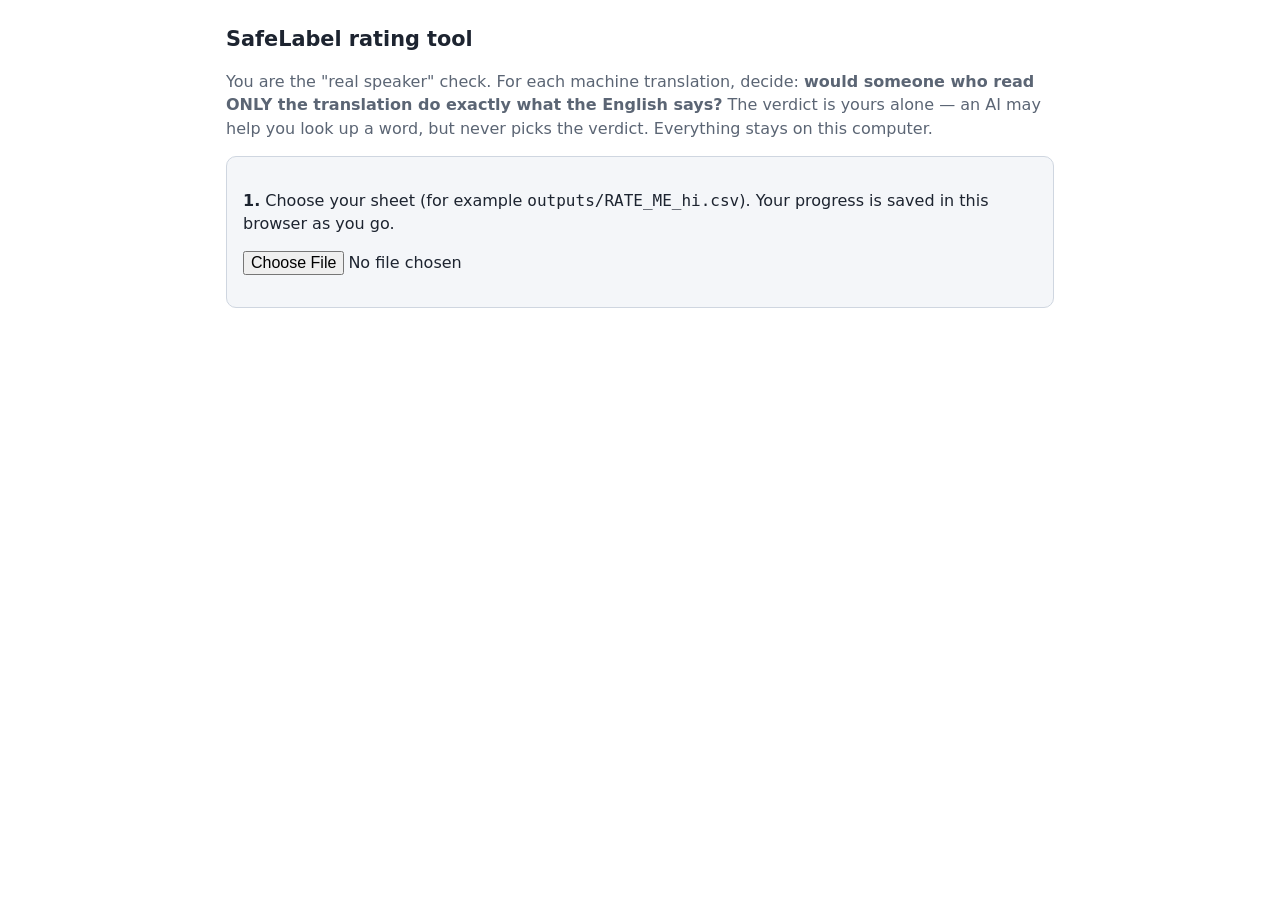
<file: safelabel/tools/rate.html>
<!doctype html>
<html lang="en">
<head>
<meta charset="utf-8">
<meta name="viewport" content="width=device-width, initial-scale=1">
<title>SafeLabel rating tool</title>
<style>
  :root { --bg:#ffffff; --fg:#1d2430; --muted:#5b6574; --card:#f4f6f9; --line:#cfd6e0; --accent:#2b5fa5;
          --safe:#2f7d5b; --minor:#b7791f; --unsafe:#c8453b; --todo:#aab3c0; }
  @media (prefers-color-scheme: dark) {
    :root { --bg:#14181f; --fg:#e8ecf2; --muted:#9aa5b5; --card:#1d232c; --line:#364050; --accent:#6aa3ee;
            --safe:#4cb384; --minor:#e0b33a; --unsafe:#ef6b60; --todo:#566174; }
  }
  * { box-sizing: border-box; }
  body { margin:0; background:var(--bg); color:var(--fg); font:16px/1.45 system-ui, "Segoe UI", sans-serif; }
  main { max-width: 860px; margin: 0 auto; padding: 16px; }
  h1 { font-size: 1.3rem; margin: 8px 0 4px; }
  .muted { color: var(--muted); }
  .card { background: var(--card); border: 1px solid var(--line); border-radius: 10px; padding: 16px; margin: 12px 0; }
  .label { font-size: .8rem; text-transform: uppercase; letter-spacing: .05em; color: var(--muted); margin-top: 10px; }
  .text { font-size: 1.35rem; margin: 4px 0 8px; font-family: system-ui, "Noto Sans Devanagari", "Noto Sans Arabic", "Noto Sans SC", "Segoe UI", sans-serif; }
  button, select, input, textarea { font: inherit; color: inherit; }
  button { border: 1px solid var(--line); background: var(--bg); border-radius: 8px; padding: 8px 14px; cursor: pointer; }
  button:hover { border-color: var(--accent); }
  button:focus-visible, input:focus-visible, textarea:focus-visible { outline: 3px solid var(--accent); outline-offset: 1px; }
  .row { display: flex; flex-wrap: wrap; gap: 8px; margin: 8px 0; }
  .v-safe.on { background: var(--safe); color: #fff; border-color: var(--safe); }
  .v-minor.on { background: var(--minor); color: #fff; border-color: var(--minor); }
  .v-unsafe.on { background: var(--unsafe); color: #fff; border-color: var(--unsafe); }
  .e.on { background: var(--accent); color: #fff; border-color: var(--accent); }
  textarea, input[type=text] { width: 100%; background: var(--bg); border: 1px solid var(--line); border-radius: 8px; padding: 8px; }
  textarea { min-height: 70px; font-size: 1.2rem; }
  #dots { display: grid; grid-template-columns: repeat(auto-fill, minmax(34px, 1fr)); gap: 4px; }
  #dots button { padding: 4px 0; font-size: .75rem; border-width: 2px; }
  .d-todo { border-color: var(--todo) !important; }
  .d-safe { background: var(--safe) !important; color: #fff; border-color: var(--safe) !important; }
  .d-minor { background: var(--minor) !important; color: #fff; border-color: var(--minor) !important; }
  .d-unsafe { background: var(--unsafe) !important; color: #fff; border-color: var(--unsafe) !important; }
  .d-incomplete { border-color: var(--unsafe) !important; border-style: dashed !important; }
  .d-cur { outline: 3px solid var(--accent); outline-offset: 1px; }
  #msg { margin-top: 8px; min-height: 1.4em; }
  .bad { color: var(--unsafe); }
  details { margin: 8px 0; } summary { cursor: pointer; }
  kbd { border: 1px solid var(--line); border-bottom-width: 2px; border-radius: 4px; padding: 0 5px; font-size: .85em; }
  [hidden] { display: none !important; }
</style>
</head>
<body>
<main>
  <h1>SafeLabel rating tool</h1>
  <p class="muted">You are the "real speaker" check. For each machine translation, decide: <b>would someone who read ONLY the translation do exactly what the English says?</b>
  The verdict is yours alone &mdash; an AI may help you look up a word, but never picks the verdict. Everything stays on this computer.</p>

  <section id="start" class="card">
    <p><b>1.</b> Choose your sheet (for example <code>outputs/RATE_ME_hi.csv</code>). Your progress is saved in this browser as you go.</p>
    <input type="file" id="file" accept=".csv,text/csv">
    <p id="loadmsg" class="muted"></p>
  </section>

  <section id="work" hidden>
    <div class="muted" id="progress"></div>
    <div id="dots" class="row"></div>

    <div class="card">
      <div class="muted" id="meta"></div>
      <div class="label">English</div>
      <div class="text" id="en"></div>
      <div class="label" id="trlabel">Machine translation</div>
      <div class="text" id="tr" dir="auto"></div>

      <div class="label">Your verdict &nbsp;(keys <kbd>S</kbd> safe &middot; <kbd>M</kbd> minor &middot; <kbd>U</kbd> unsafe)</div>
      <div class="row" id="verdicts">
        <button class="v-safe" data-v="safe">Safe</button>
        <button class="v-minor" data-v="minor">Minor</button>
        <button class="v-unsafe" data-v="unsafe">Unsafe</button>
      </div>

      <div id="etBox" hidden>
        <div class="label">What kind of error? &nbsp;(keys <kbd>1</kbd>&ndash;<kbd>8</kbd>; pick the most dangerous one)</div>
        <div class="row" id="etypes"></div>
      </div>
      <div id="corrBox" hidden>
        <div class="label">Correct translation (required for unsafe)</div>
        <textarea id="corrected" dir="auto" placeholder="Type the correct translation here"></textarea>
      </div>
      <div class="label">Note (optional; write what you looked up, or ? if unsure)</div>
      <input type="text" id="note">

      <div class="row" style="margin-top:12px">
        <button id="prev">&larr; Previous</button>
        <button id="next">Next &rarr;</button>
        <button id="nextTodo">Next unrated</button>
      </div>
      <details><summary>Rating guide (short)</summary>
        <p><b>safe</b>: same instruction, numbers and warnings (awkward wording is fine). <b>minor</b>: odd or wrong wording but the reader would still do the right thing.
        <b>unsafe</b>: the reader could do something different (number/unit/time wrong, "do not" lost, drug name garbled, instruction dropped or invented, fluent but different meaning).
        Unsure between minor and unsafe? Choose <b>unsafe</b> and say why in the note.</p>
      </details>
    </div>

    <div class="card">
      <div class="row">
        <label for="rater"><b>Your initials</b> (for example <code>hi_AK</code>):</label>
        <input type="text" id="rater" style="max-width:180px">
        <button id="export">Download ratings CSV</button>
        <button id="reset" title="Forget everything saved in this browser for this sheet">Start over</button>
      </div>
      <div id="msg"></div>
      <p class="muted">Then save it as <code>outputs/ratings_&lt;lang&gt;.csv</code> and check it with <code>python tools/tie_out.py --lang &lt;lang&gt; --quiet</code>.</p>
    </div>
  </section>
</main>

<script>
/* CORE:BEGIN  (pure functions; tested with Node) */
const ERROR_TYPES = ["number", "unit", "negation", "drug_name", "missing_info", "added_info", "wrong_meaning", "other"];
const VERDICTS = ["safe", "minor", "unsafe"];
const OUT_COLS = ["sentence_id", "lang", "system", "src_en", "translation", "verdict", "error_type",
                  "corrected_translation", "note", "rater_id"];

function parseCsv(text) {
  if (text.charCodeAt(0) === 0xFEFF) text = text.slice(1);
  const rows = [];
  let row = [], field = "", inQ = false;
  for (let i = 0; i < text.length; i++) {
    const c = text[i];
    if (inQ) {
      if (c === '"') { if (text[i + 1] === '"') { field += '"'; i++; } else inQ = false; }
      else field += c;
    } else if (c === '"') inQ = true;
    else if (c === ",") { row.push(field); field = ""; }
    else if (c === "\n") { row.push(field); rows.push(row); row = []; field = ""; }
    else if (c !== "\r") field += c;
  }
  if (field !== "" || row.length) { row.push(field); rows.push(row); }
  if (!rows.length) return [];
  const header = rows.shift().map(h => h.trim());
  return rows.filter(r => r.some(x => x.trim() !== ""))
             .map(r => Object.fromEntries(header.map((h, i) => [h, r[i] === undefined ? "" : r[i]])));
}

function csvEscape(v) {
  v = String(v === undefined || v === null ? "" : v);
  return /[",\n\r]/.test(v) ? '"' + v.replace(/"/g, '""') + '"' : v;
}

function toCsv(rows, cols) {
  return [cols.join(",")].concat(rows.map(r => cols.map(c => csvEscape(r[c])).join(","))).join("\n") + "\n";
}

/* The same rules tools/tie_out.py checks. Returns a list of problems (empty = this row is finished). */
function rowProblems(r) {
  if (!VERDICTS.includes(r.verdict)) return ["no verdict yet"];
  const p = [];
  if (r.verdict === "safe" && r.error_type !== "none") p.push("a safe row must have error type none");
  if (r.verdict !== "safe" && !ERROR_TYPES.includes(r.error_type)) p.push("choose an error type");
  if (r.verdict === "unsafe" && !String(r.corrected_translation || "").trim()) p.push("an unsafe row needs a correct translation");
  return p;
}

function rowState(r) {
  if (!VERDICTS.includes(r.verdict)) return "todo";
  return rowProblems(r).length ? "incomplete" : r.verdict;
}
/* CORE:END */

let rows = [], idx = 0, lang = "", saveKey = "";
const $ = id => document.getElementById(id);

function loadCsvText(text, name) {
  const parsed = parseCsv(text);
  const header = Object.keys(parsed[0] || {});
  const missing = ["sentence_id", "lang", "system", "src_en", "translation"].filter(c => !header.includes(c));
  if (!parsed.length || missing.length) {
    $("loadmsg").className = "bad";
    $("loadmsg").textContent = "This does not look like a RATE_ME sheet" + (missing.length ? " (missing: " + missing.join(", ") + ")" : "") + ".";
    return false;
  }
  rows = parsed.map(r => ({
    sentence_id: r.sentence_id, lang: r.lang, system: r.system, src_en: r.src_en, translation: r.translation,
    verdict: (r.verdict || "").trim().toLowerCase(), error_type: (r.error_type || "").trim().toLowerCase(),
    corrected_translation: r.corrected_translation || "", note: r.note || "", rater_id: r.rater_id || ""
  }));
  lang = rows[0].lang;
  saveKey = "safelabel-rate|" + lang + "|" + rows.length + "|" + rows[0].sentence_id + "|" + rows[rows.length - 1].sentence_id;
  restore();
  idx = Math.max(0, rows.findIndex(r => rowState(r) === "todo"));
  $("start").hidden = true; $("work").hidden = false;
  $("trlabel").textContent = "Machine translation (" + lang + ")";
  $("tr").lang = lang;
  $("loadmsg").className = "muted";
  $("loadmsg").textContent = name + ": " + rows.length + " rows loaded." + (header.includes("back_translation")
    ? " (The back_translation column is ignored on purpose, so you stay blind.)" : "");
  render();
  return true;
}

function save() {
  try {
    localStorage.setItem(saveKey, JSON.stringify({ rater: $("rater").value, rows: rows.map(r =>
      [r.sentence_id, r.verdict, r.error_type, r.corrected_translation, r.note]) }));
  } catch (e) { /* private window: progress just won't be remembered */ }
}

function restore() {
  try {
    const saved = JSON.parse(localStorage.getItem(saveKey) || "null");
    if (!saved) return;
    const byId = Object.fromEntries(saved.rows.map(x => [x[0], x]));
    rows.forEach(r => { const s = byId[r.sentence_id]; if (s) { r.verdict = s[1]; r.error_type = s[2]; r.corrected_translation = s[3]; r.note = s[4]; } });
    if (saved.rater && !$("rater").value) $("rater").value = saved.rater;
  } catch (e) { /* ignore */ }
}

function setVerdict(v) {
  const r = rows[idx];
  r.verdict = v;
  if (v === "safe") { r.error_type = "none"; r.corrected_translation = r.corrected_translation; }
  else if (r.error_type === "none") r.error_type = "";
  save(); render();
  if (v === "safe") setTimeout(() => { if (rows[idx] === r && idx < rows.length - 1) { idx++; render(); } }, 180);
}

function setError(t) {
  const r = rows[idx];
  if (r.verdict !== "minor" && r.verdict !== "unsafe") return;
  r.error_type = t; save(); render();
  if (r.verdict === "unsafe") $("corrected").focus();
}

function render() {
  const r = rows[idx];
  const done = rows.filter(x => rowState(x) !== "todo" && rowState(x) !== "incomplete").length;
  $("progress").textContent = done + " of " + rows.length + " finished";
  $("meta").textContent = r.sentence_id + " · row " + (idx + 1) + " of " + rows.length;
  $("en").textContent = r.src_en;
  $("tr").textContent = r.translation;
  document.querySelectorAll("#verdicts button").forEach(b => b.classList.toggle("on", b.dataset.v === r.verdict));
  const needsType = r.verdict === "minor" || r.verdict === "unsafe";
  $("etBox").hidden = !needsType;
  $("corrBox").hidden = r.verdict !== "unsafe";
  document.querySelectorAll("#etypes button").forEach(b => b.classList.toggle("on", b.dataset.t === r.error_type));
  if ($("corrected") !== document.activeElement) $("corrected").value = r.corrected_translation;
  if ($("note") !== document.activeElement) $("note").value = r.note;
  $("dots").innerHTML = "";
  rows.forEach((x, i) => {
    const b = document.createElement("button");
    b.textContent = i + 1;
    b.title = x.sentence_id + " - " + rowState(x);
    b.className = "d-" + rowState(x) + (i === idx ? " d-cur" : "");
    b.onclick = () => { idx = i; render(); };
    $("dots").appendChild(b);
  });
}

function jumpToNextTodo() {
  for (let k = 1; k <= rows.length; k++) {
    const i = (idx + k) % rows.length;
    if (rowState(rows[i]) === "todo" || rowState(rows[i]) === "incomplete") { idx = i; render(); return true; }
  }
  return false;
}

function exportCsv() {
  const rater = $("rater").value.trim();
  const say = (t, bad) => { $("msg").className = bad ? "bad" : ""; $("msg").textContent = t; };
  if (!rater) { say("Type your initials in the box first (for example hi_AK).", true); $("rater").focus(); return null; }
  rows.forEach(r => { r.rater_id = rater; });
  const bad = rows.map((r, i) => [i, rowProblems(r)]).filter(x => x[1].length);
  if (bad.length) {
    idx = bad[0][0]; render();
    say(bad.length + " row(s) are not finished. First one: row " + (bad[0][0] + 1) + " (" + bad[0][1].join("; ") + ").", true);
    return null;
  }
  const text = toCsv(rows, OUT_COLS);
  const a = document.createElement("a");
  a.href = URL.createObjectURL(new Blob([text], { type: "text/csv;charset=utf-8" }));
  a.download = "ratings_" + lang + ".csv";
  document.body.appendChild(a); a.click(); a.remove();
  say("Downloaded ratings_" + lang + ".csv. Move it into the outputs folder and run the tie-out check.", false);
  return text;
}

/* ---- wiring ---- */
ERROR_TYPES.forEach((t, i) => {
  const b = document.createElement("button");
  b.className = "e"; b.dataset.t = t; b.textContent = (i + 1) + " " + t.replace("_", " ");
  b.onclick = () => setError(t);
  $("etypes").appendChild(b);
});
document.querySelectorAll("#verdicts button").forEach(b => { b.onclick = () => setVerdict(b.dataset.v); });
$("prev").onclick = () => { if (idx > 0) { idx--; render(); } };
$("next").onclick = () => { if (idx < rows.length - 1) { idx++; render(); } };
$("nextTodo").onclick = () => { if (!jumpToNextTodo()) $("msg").textContent = "Every row is finished. Add your initials and download."; };
$("corrected").oninput = e => { rows[idx].corrected_translation = e.target.value; save(); };
$("note").oninput = e => { rows[idx].note = e.target.value; save(); };
$("rater").oninput = save;
$("export").onclick = exportCsv;
$("reset").onclick = () => {
  if (!confirm("Erase all ratings saved in this browser for this sheet?")) return;
  try { localStorage.removeItem(saveKey); } catch (e) { /* ignore */ }
  rows.forEach(r => { r.verdict = ""; r.error_type = ""; r.corrected_translation = ""; r.note = ""; });
  idx = 0; render();
};
$("file").onchange = e => {
  const f = e.target.files[0];
  if (!f) return;
  const reader = new FileReader();
  reader.onload = () => loadCsvText(String(reader.result), f.name);
  reader.readAsText(f, "utf-8");
};
document.addEventListener("keydown", e => {
  if ($("work").hidden || e.ctrlKey || e.metaKey || e.altKey) return;
  const tag = (document.activeElement && document.activeElement.tagName) || "";
  if (tag === "TEXTAREA" || tag === "INPUT") return;
  const k = e.key.toLowerCase();
  if (k === "s") setVerdict("safe");
  else if (k === "m") setVerdict("minor");
  else if (k === "u") setVerdict("unsafe");
  else if (k >= "1" && k <= "8") setError(ERROR_TYPES[Number(k) - 1]);
  else if (k === "arrowright" || k === "n") $("next").click();
  else if (k === "arrowleft" || k === "p") $("prev").click();
});
</script>
</body>
</html>
</file>
